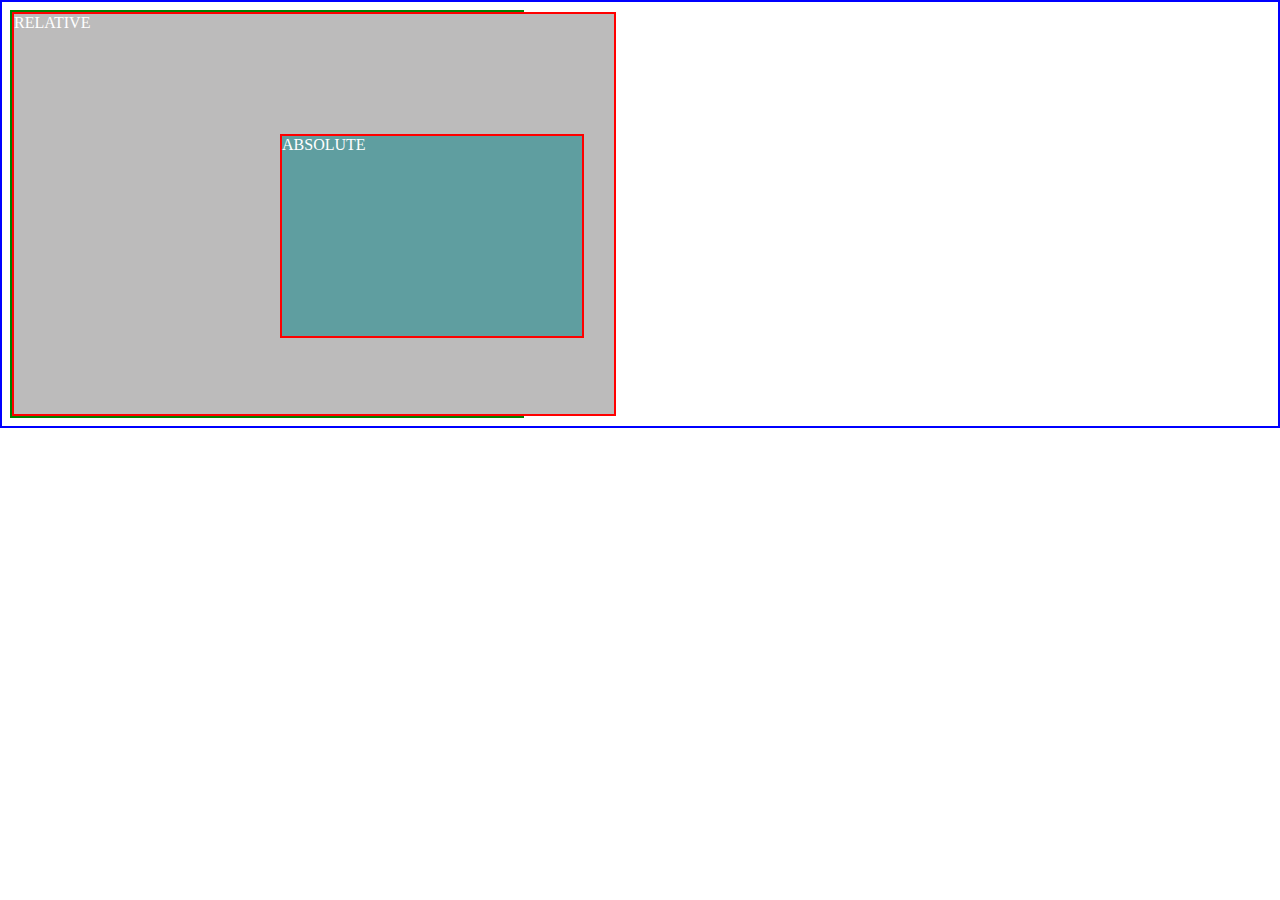
<file: Absolute/index.html>
<!DOCTYPE html>
<html lang="en">
<head>
    <meta charset="UTF-8">
    <meta http-equiv="X-UA-Compatible" content="IE=edge">
    <meta name="viewport" content="width=device-width, initial-scale=1.0">
    <link rel="stylesheet" href="main.css">
    <title>Position Property Absolute</title>
</head>
<body>
    <!--We will learn about Position Property-->
    <!--This is the Position porperty: Absolute -->
    <div id="one">RELATIVE
        <div id="two">ABSOLUTE</div>
    </div>

    <!--An absolute positioned element is removed from the normal flow of the DOM. 
        An absolute positioned element is an element whose computed position property
        is calculated from the next element up the DOM which has a position property
        or the html element if nothing up the DOM has a position property.-->

    <!--the element is removed from the flow of the document and other elements 
        will behave as if it’s not even there whilst all the other positional 
        properties will work on it. 
                                  CSS-Tricks-->
</html>
</file>
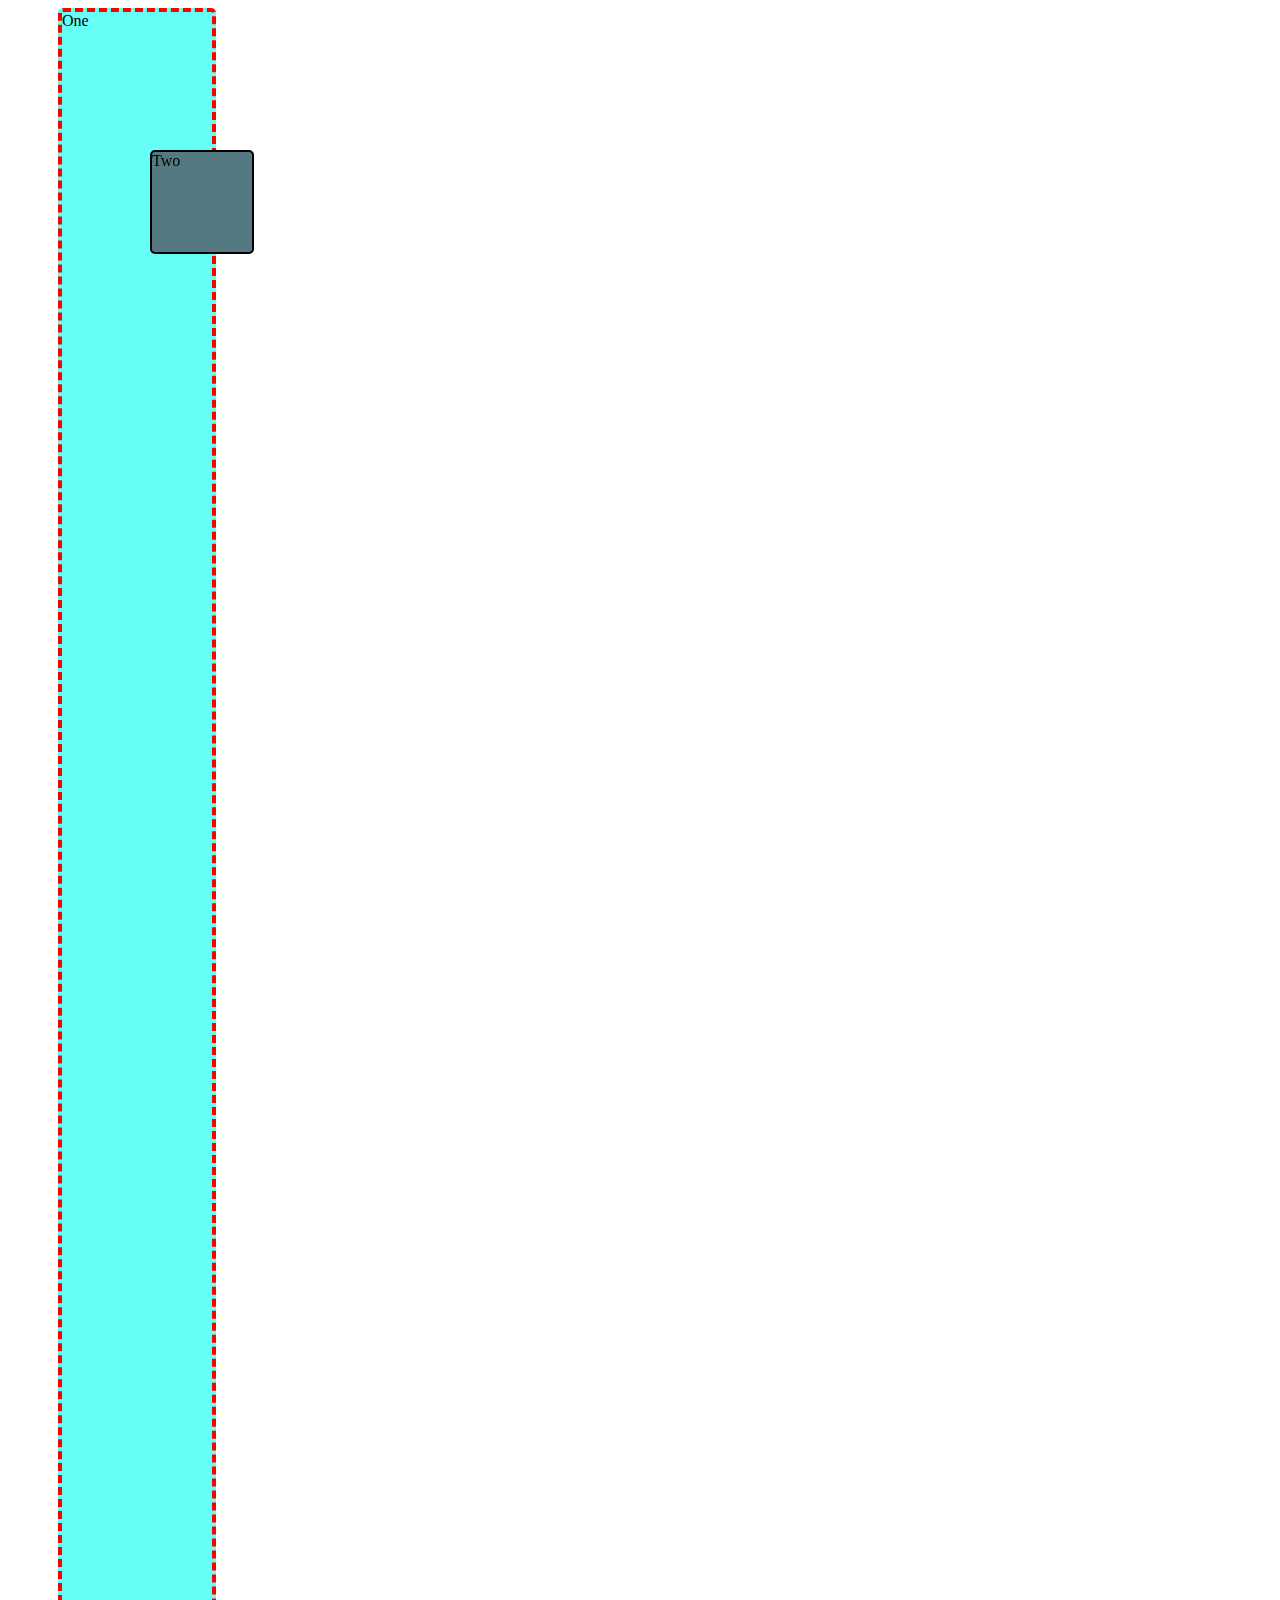
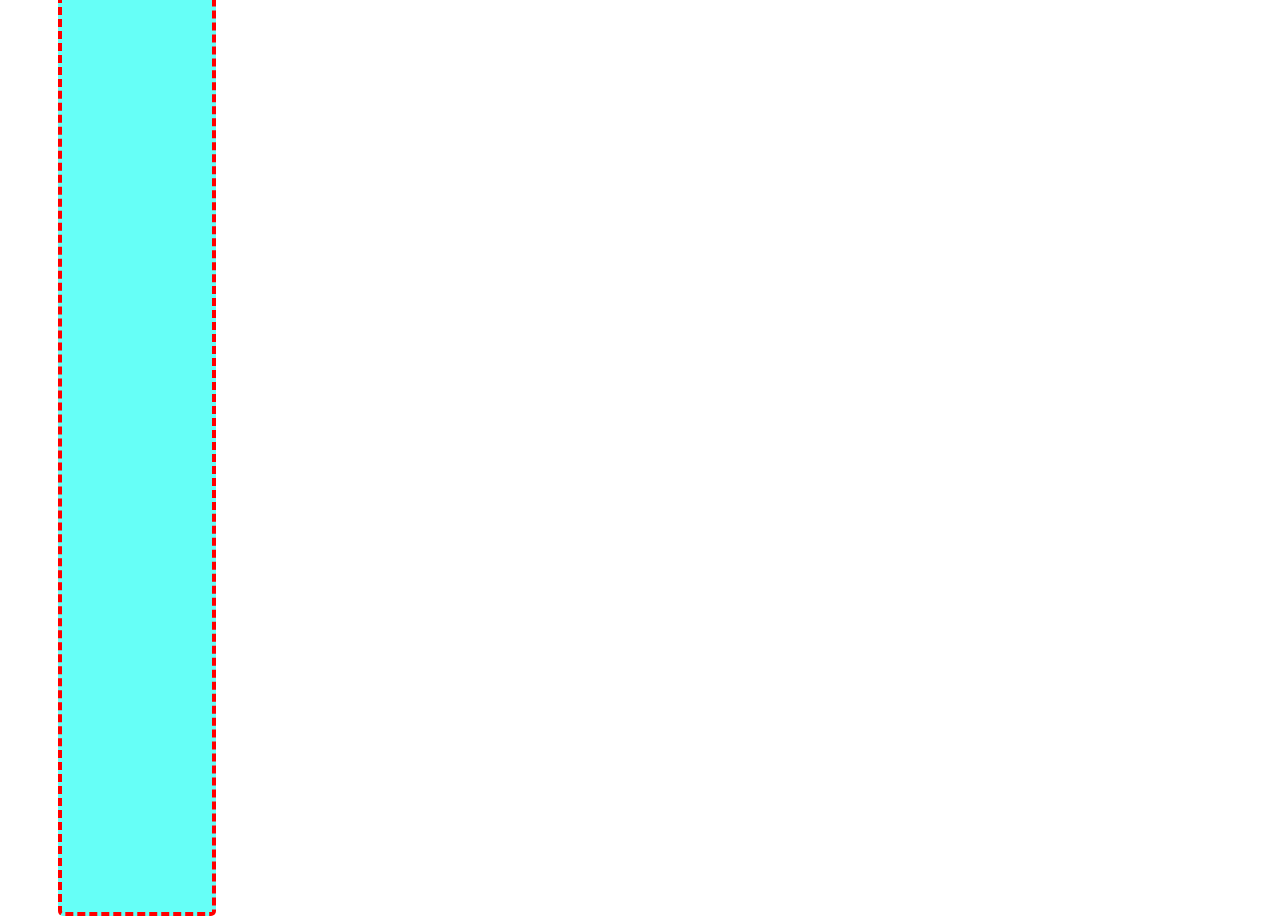
<file: Fixed/index.html>
<!DOCTYPE html>
<html lang="en">
<head>
    <meta charset="UTF-8">
    <meta http-equiv="X-UA-Compatible" content="IE=edge">
    <meta name="viewport" content="width=device-width, initial-scale=1.0">
    <link rel="stylesheet" href="main.css">
    <title>Position Property Fixed</title>
</head>
<body>
    <!--We will learn about Position Property-->
    <!--This is the Position porperty: Fixed -->
    <div id="one">One</div>
    <div id="two">Two</div>

    <!--A fixed position element is positioned relative to the viewport,
        or the browser window itself.
        The viewport doesn't change when the window is scrolled, so a fixed
        positioned element will stay right where it is when the page is 
        scrolled (css-tricks)                                                -->
</body>
</html>
</file>
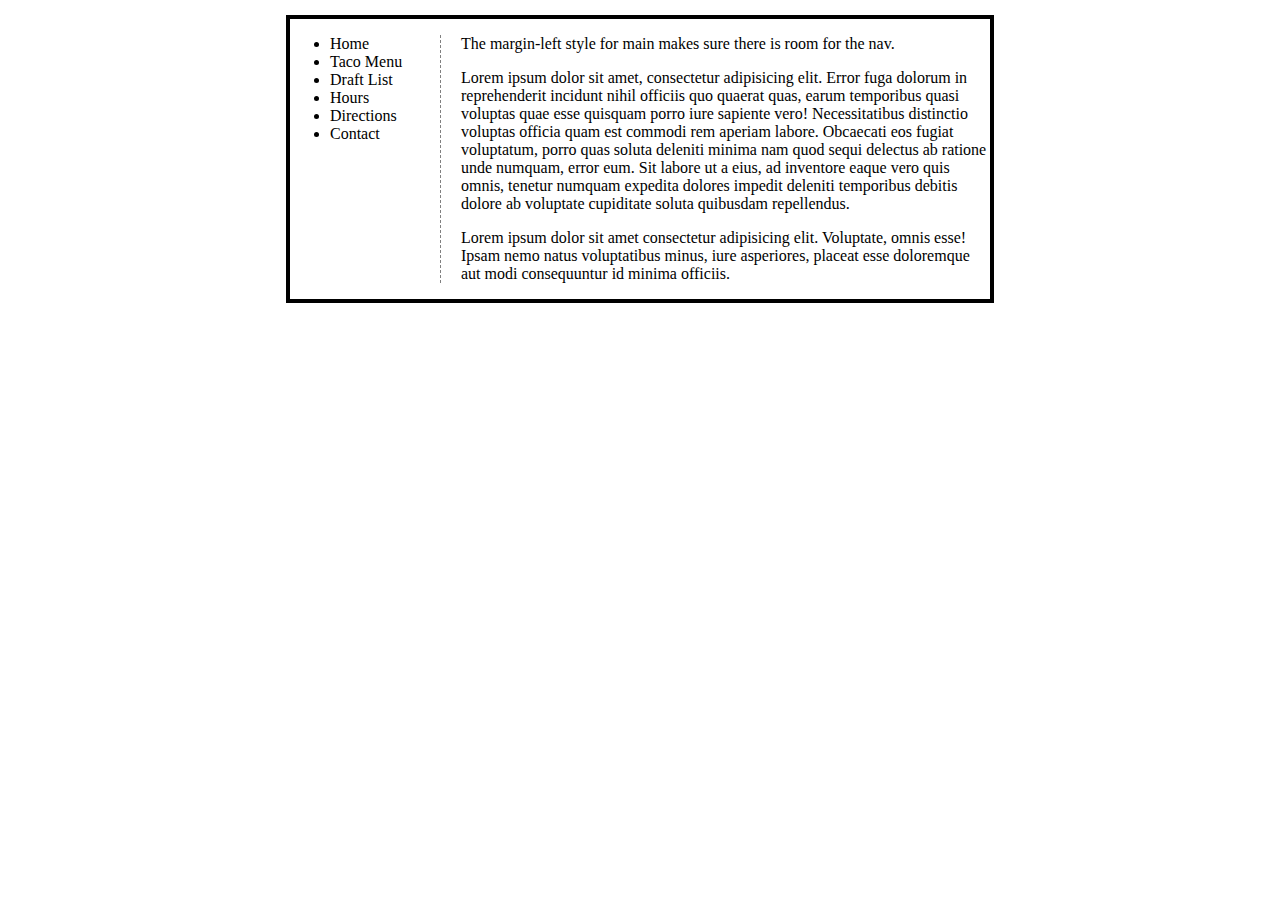
<file: Taco Shop Position Property/index.html>
<!DOCTYPE html>
<html lang="en">
  <head>
    <meta charset="UTF-8" />
    <meta http-equiv="X-UA-Compatible" content="IE=edge" />
    <meta name="viewport" content="width=device-width, initial-scale=1.0" />
    <link rel="stylesheet" href="main.css" />
    <title>Taco Shop</title>
  </head>
  <body>
    <nav>
      <ul>
        <li>Home</li>
        <li>Taco Menu</li>
        <li>Draft List</li>
        <li>Hours</li>
        <li>Directions</li>
        <li>Contact</li>
      </ul>
    </nav>
    <main>
      <p>
        The margin-left style for main makes sure there is room for the nav.
      </p>
      <p>
        Lorem ipsum dolor sit amet, consectetur adipisicing elit. Error fuga
        dolorum in reprehenderit incidunt nihil officiis quo quaerat quas, earum
        temporibus quasi voluptas quae esse quisquam porro iure sapiente vero!
        Necessitatibus distinctio voluptas officia quam est commodi rem aperiam
        labore. Obcaecati eos fugiat voluptatum, porro quas soluta deleniti
        minima nam quod sequi delectus ab ratione unde numquam, error eum. Sit
        labore ut a eius, ad inventore eaque vero quis omnis, tenetur numquam
        expedita dolores impedit deleniti temporibus debitis dolore ab voluptate
        cupiditate soluta quibusdam repellendus.
      </p>
      <p>
        Lorem ipsum dolor sit amet consectetur adipisicing elit. Voluptate,
        omnis esse! Ipsam nemo natus voluptatibus minus, iure asperiores,
        placeat esse doloremque aut modi consequuntur id minima officiis.
    </main>
  </body>
</html>
</file>
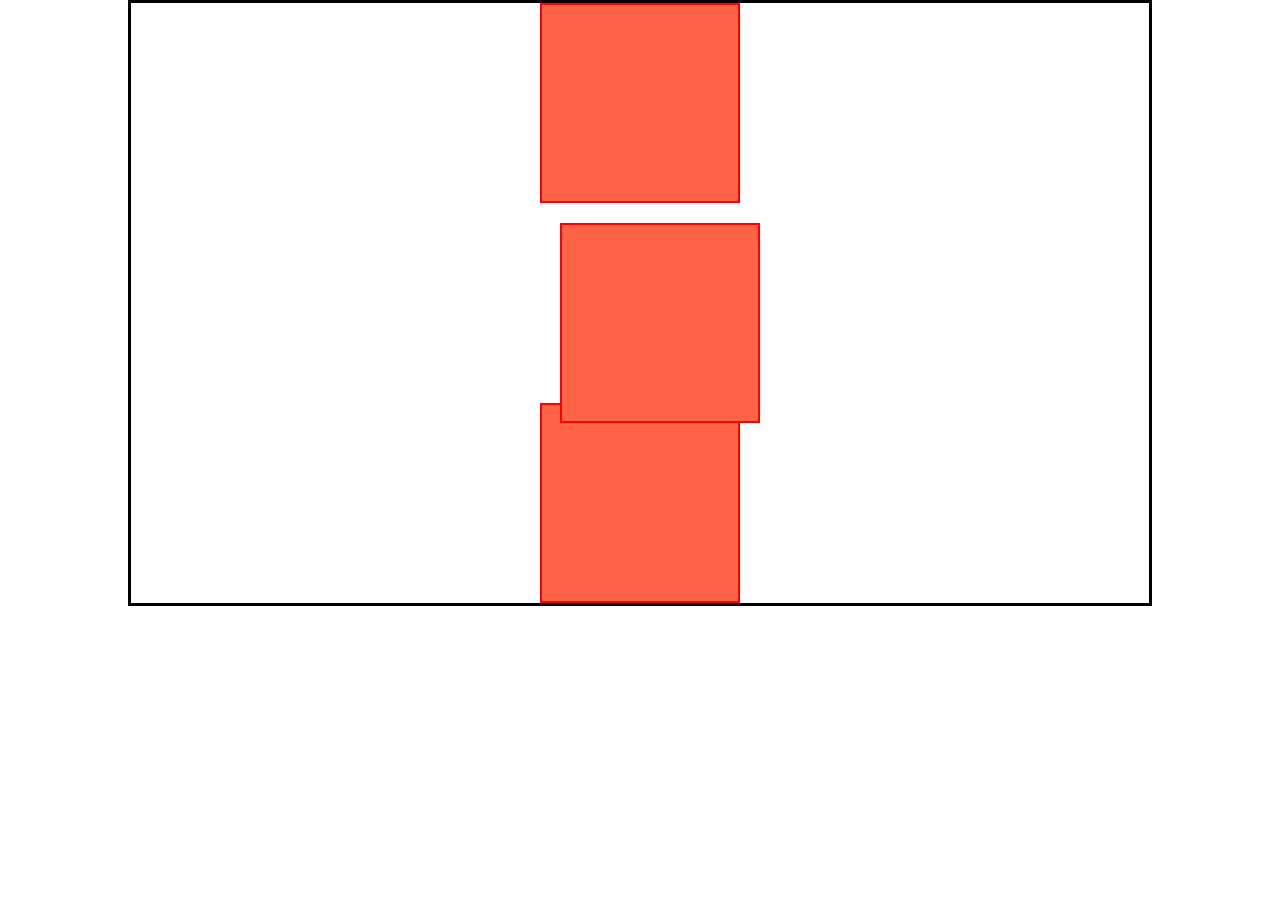
<file: Hands On/02.html>
<!DOCTYPE html>
<html lang="en">
<head>
    <meta charset="UTF-8">
    <meta http-equiv="X-UA-Compatible" content="IE=edge">
    <meta name="viewport" content="width=device-width, initial-scale=1.0">
    <link rel="stylesheet" href="02.css">
    <title>Hands On Position Property</title>
</head>
<body>
        <div></div>
        <div id="relative"></div>
        <div></div>
</body>
</html>
</file>
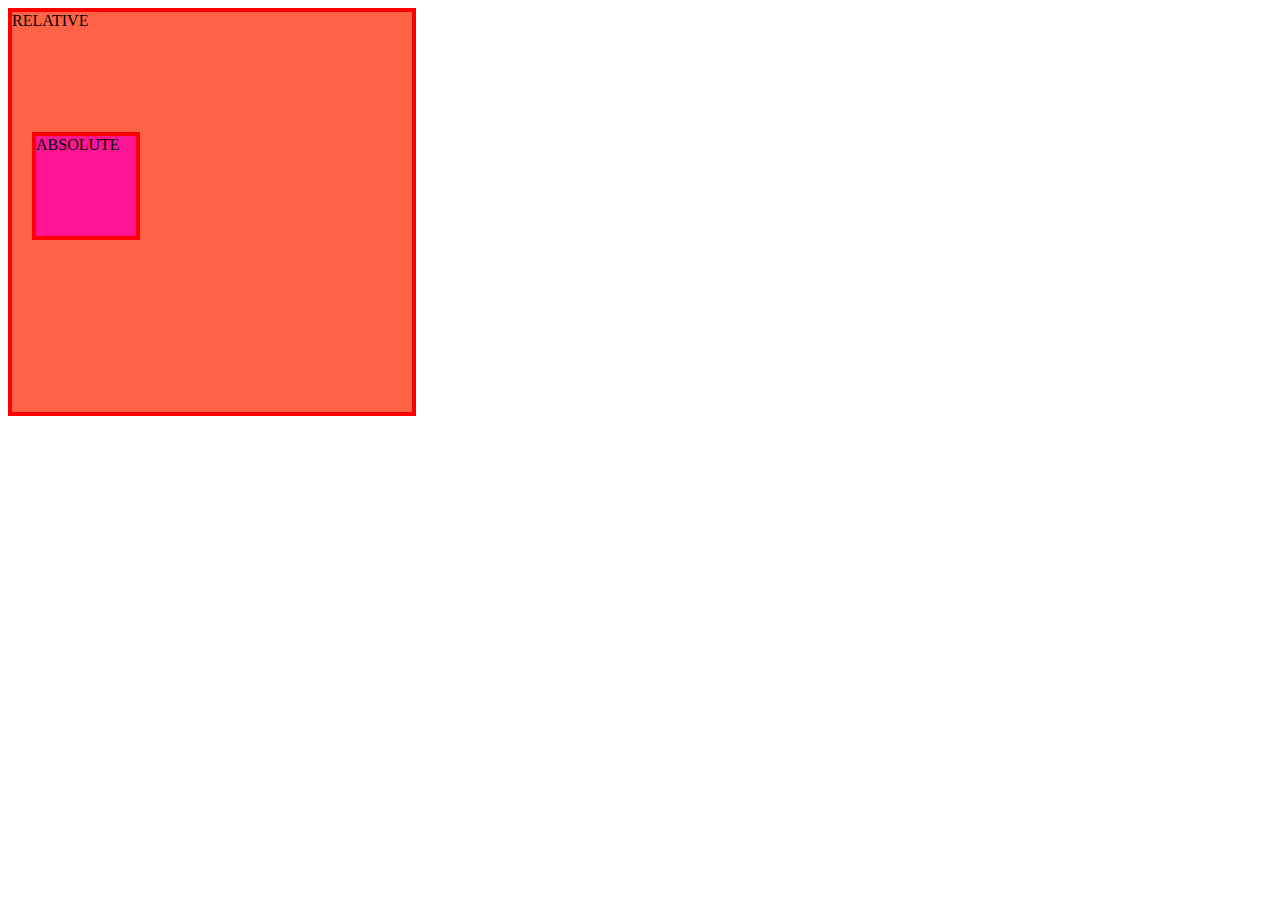
<file: Hands On/03.html>
<!DOCTYPE html>
<html lang="en">
<head>
    <meta charset="UTF-8">
    <meta http-equiv="X-UA-Compatible" content="IE=edge">
    <meta name="viewport" content="width=device-width, initial-scale=1.0">
    <link rel="stylesheet" href="03.css">
    <title>Hands On Position Property</title>
</head>
<body>
    <div id="relative">RELATIVE
        <div id="absolute">ABSOLUTE</div>
    </div>
</body>
</html>
</file>
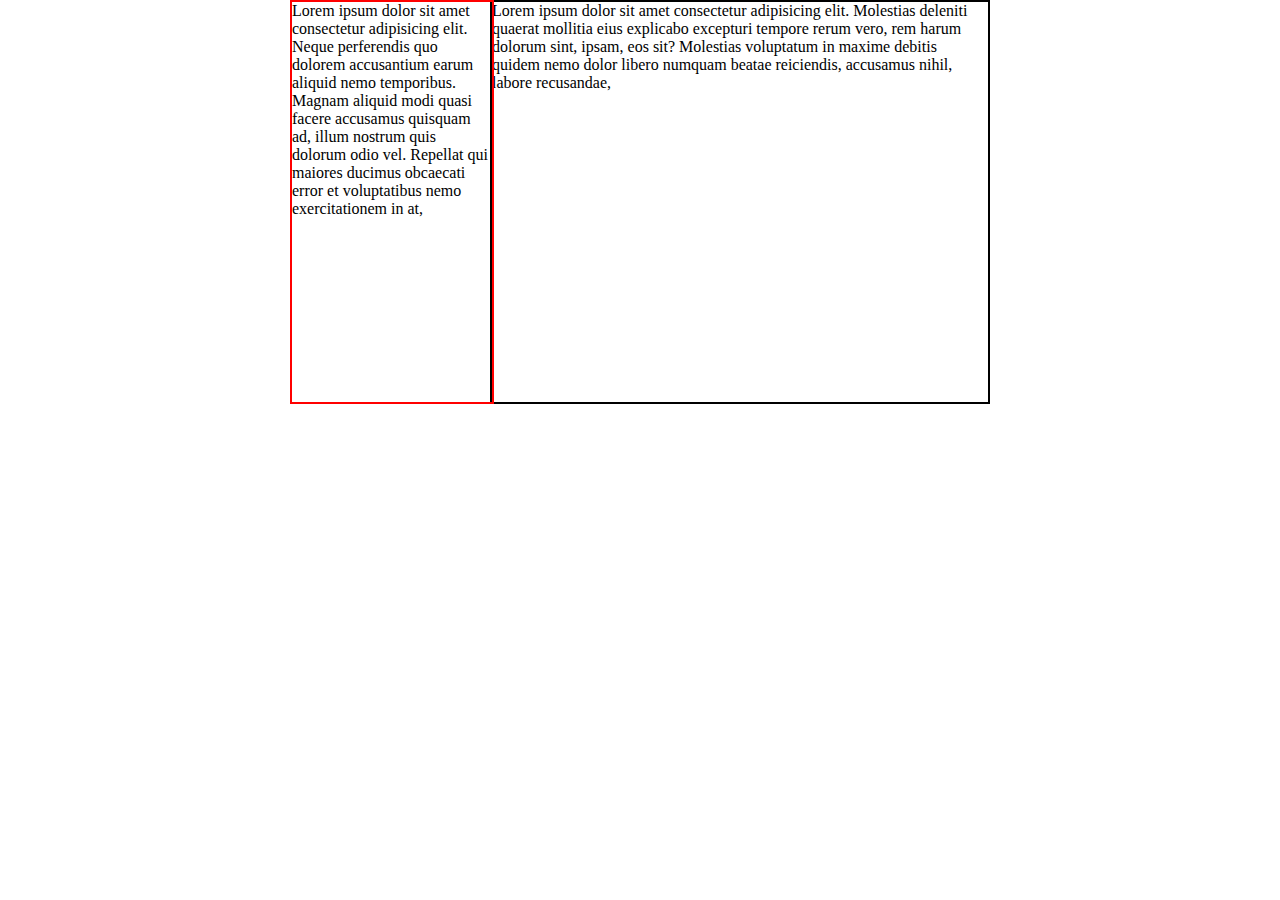
<file: Hands On/04.html>
<!DOCTYPE html>
<html lang="en">
  <head>
    <meta charset="UTF-8" />
    <meta http-equiv="X-UA-Compatible" content="IE=edge" />
    <meta name="viewport" content="width=device-width, initial-scale=1.0" />
    <link rel="stylesheet" href="04.css">
    <title>Hands On Position Property</title>
  </head>
  <body>
    <div id="left">
      Lorem ipsum dolor sit amet consectetur adipisicing elit. Neque perferendis
      quo dolorem accusantium earum aliquid nemo temporibus. Magnam aliquid modi
      quasi facere accusamus quisquam ad, illum nostrum quis dolorum odio vel.
      Repellat qui maiores ducimus obcaecati error et voluptatibus nemo
      exercitationem in at, 
    </div>
    <div id="right">
      Lorem ipsum dolor sit amet consectetur adipisicing elit. Molestias
      deleniti quaerat mollitia eius explicabo excepturi tempore rerum vero, rem
      harum dolorum sint, ipsam, eos sit? Molestias voluptatum in maxime debitis
      quidem nemo dolor libero numquam beatae reiciendis, accusamus nihil,
      labore recusandae,
  </body>
</html>
</file>
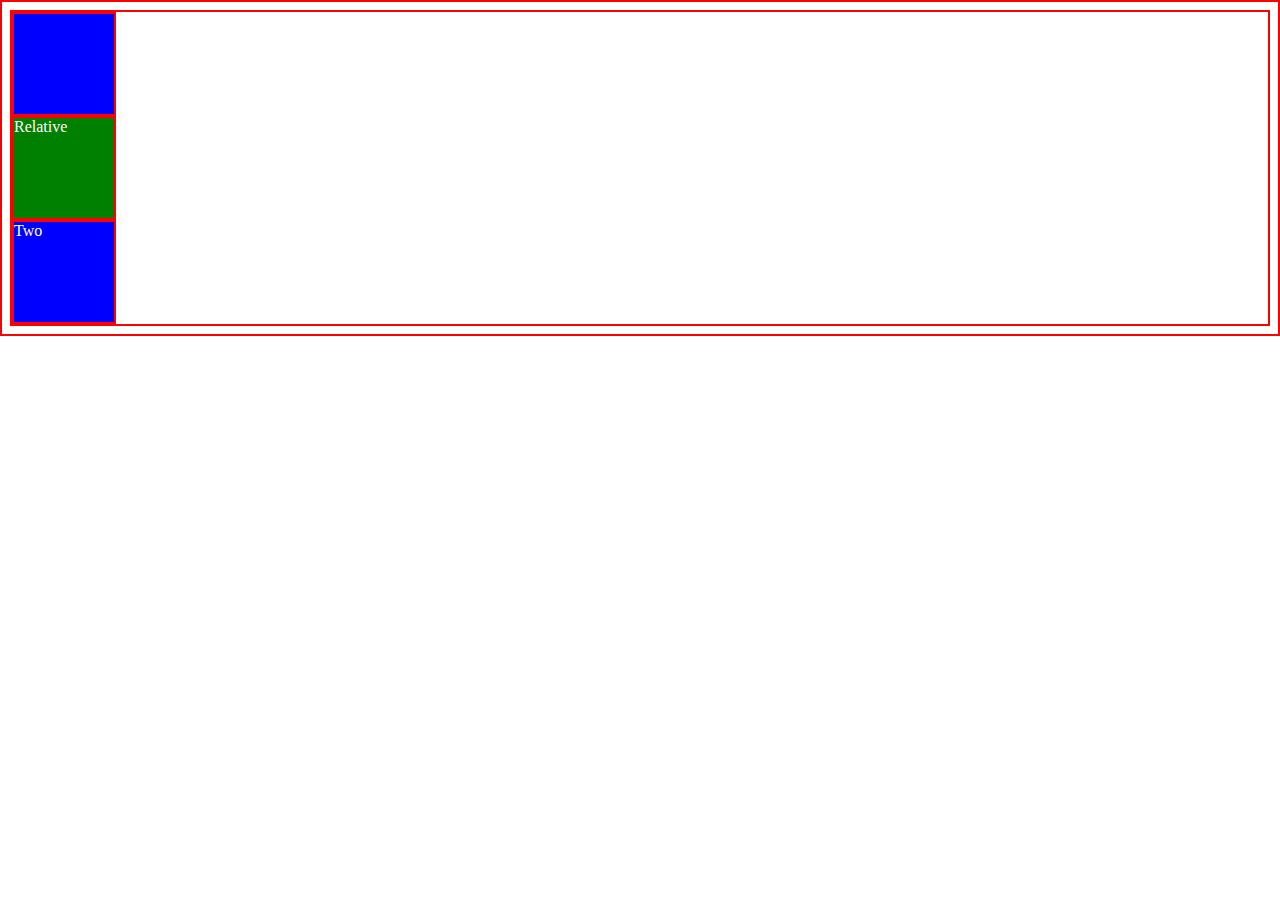
<file: Relative/three.html>
<!DOCTYPE html>
<html lang="en">
<head>
    <meta charset="UTF-8">
    <meta http-equiv="X-UA-Compatible" content="IE=edge">
    <meta name="viewport" content="width=device-width, initial-scale=1.0">
    <link rel="stylesheet" href="three.css">
    <title>Position Property Relative</title>
</head>
<body>
    <!--We will learn about Position Property-->
    <!--This is the Position porperty: Relative -->
    <div></div>
    <div id="one">Relative</div>
    <div>Two</div>

    <!--A relative positioned element is an element whose computed position property 
        is relative to itself. 
        The space the element formally held in the DOM is still blocked out. -->

    <!--an element’s original position remains in the flow of the document,
        just like the static value. But now left/right/top/bottom/z-index 
        will work. The positional properties “nudge” the element from 
        the original position in that direction. -->
</html>
</file>
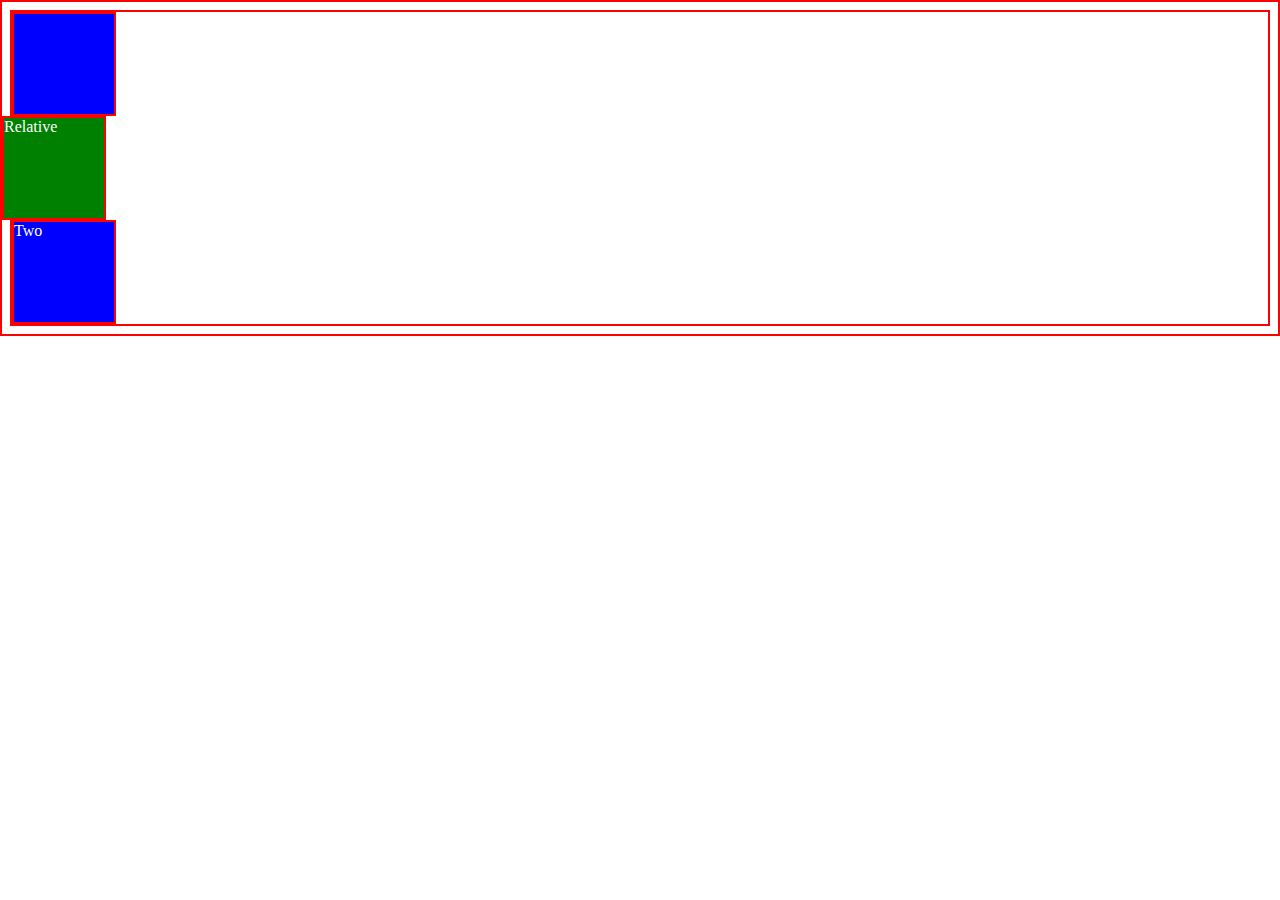
<file: Relative/two.html>
<!DOCTYPE html>
<html lang="en">
<head>
    <meta charset="UTF-8">
    <meta http-equiv="X-UA-Compatible" content="IE=edge">
    <meta name="viewport" content="width=device-width, initial-scale=1.0">
    <link rel="stylesheet" href="two.css">
    <title>Position Property Relative</title>
</head>
<body>
    <!--We will learn about Position Property-->
    <!--This is the Position porperty: Relative -->
    <div></div>
    <div id="one">Relative</div>
    <div>Two</div>

    <!--an element’s original position remains in the flow of the document,
        just like the static value. But now left/right/top/bottom/z-index 
        will work. The positional properties “nudge” the element from 
        the original position in that direction. -->
</html>
</file>
<file: Absolute/main.css>
html {
    border: 2px solid blue;
}

body {
    width: 40%;
    border: 2px solid green;
}

div {
    border: 2px solid red;
    color: #fff;
}

#one {
    position: relative;
    width: 600px;
    height: 400px;
    background-color: #bcbbbb;
}

#two {
    position: absolute;
    top: 120px;
    right: 30px;
    width: 300px;
    height: 200px;
    background-color: cadetblue;
}
</file>
<file: Fixed/main.css>
div {
    border-radius: 5px;
}

#one {
    margin-left: 50px;
    height: 2500px;
    width: 150px;
    background-color: #66fff7;
    border: 4px dashed red;
}

#two {
    position: fixed;
    top: 150px;
    left: 150px;
    height: 100px;
    width: 100px;
    background-color: #547980;
    border: 2px solid black;
}
</file>
<file: Taco Shop Position Property/main.css>
html {
    margin: 15px;
}

body {
    position: relative;
    border: 4px solid black;
    max-width: 700px;
    margin: 0 auto;
}

nav {
    position: absolute;
    top: 0;
    left: 0;
    width: 150px; /* notice this*/
}

main {
    margin-left: 150px;  /* notice tihs */
    padding-left: 20px;
    border-left: 1px dashed gray;
}
</file>
<file: Hands On/02.css>
* {
    margin: 0;
    padding: 0;
    border: 0;
    box-sizing: border-box;
}

body {
    width: 80%;
    margin: 0 auto;
    border: 3px solid black;
}

div {
    height: 200px;
    width: 200px;
    margin: 0 auto;
    background-color: tomato;
    border: 2px solid red;
}

#relative {
    position: relative;
    top: 20px;
    left: 20px;
}
</file>
<file: Hands On/03.css>
#relative {
    position: relative;
    height: 400px;
    width: 400px;
    background-color: tomato;
    color: #000;
    border: 4px solid red;
 }

 #absolute {
    position: absolute;
    height: 100px;
    width: 100px;
    background-color: deeppink;
    color: #000;
    top: 120px;
    left: 20px;
    border: 4px solid red;
 }
</file>
<file: Hands On/04.css>
body {
    position: relative;
    max-width: 700px;
    margin: 0 auto;

}

#left {
    position: absolute;
    height: 400px;
    width: 200px;
    border: 2px solid red;
}

#right {
    margin-left: 200px;
    height: 400px;
    border: 2px solid black;
}
</file>
<file: Relative/three.css>
* {
    border: 2px solid red;
}

div {
    height: 100px;
    width: 100px;
    background-color: blue;
    color: #fff;
}

/* the default value of Position is Static */

#one {
    background-color: green;
}
</file>
<file: Relative/two.css>
* {
    border: 2px solid red;
}

div {
    height: 100px;
    width: 100px;
    background-color: blue;
    color: #fff;
}

#one {
    position: relative;
    right: 10px;
    background-color: green;
}
</file>
